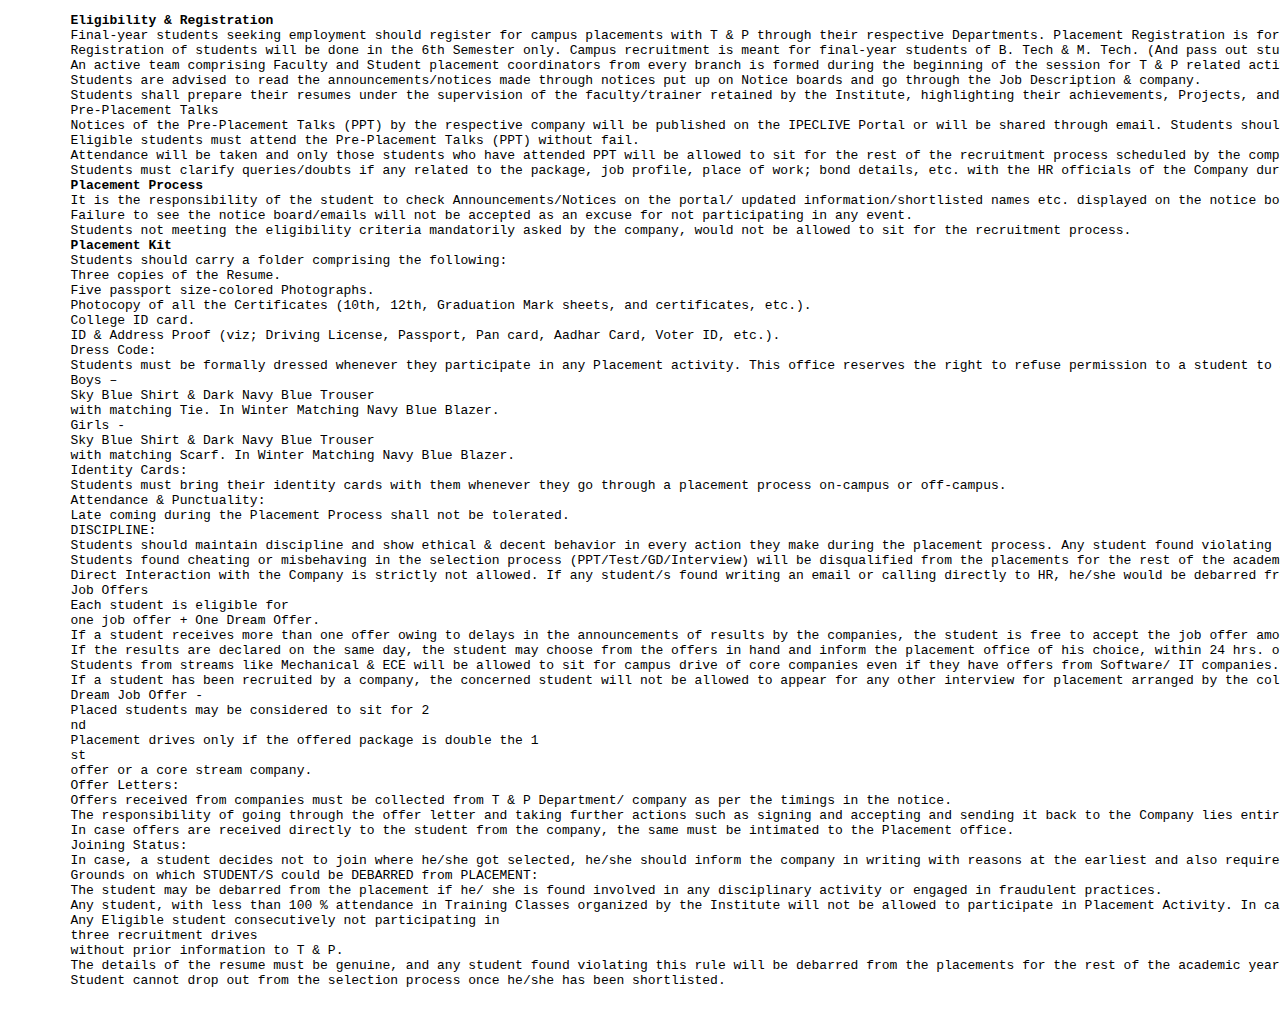
<file: hello4.html>
<!DOCTYPE html>
<html lang="en">
<head>
    <meta charset="UTF-8">
    <meta name="viewport" content="width=device-width, initial-scale=1.0">
    <title>Document</title>
   
</head>
<body>
    <pre id="five">
        <b>Eligibility & Registration</b>
        Final-year students seeking employment should register for campus placements with T & P through their respective Departments. Placement Registration is for Session 2023 – 2024.
        Registration of students will be done in the 6th Semester only. Campus recruitment is meant for final-year students of B. Tech & M. Tech. (And pass out students whenever an opportunity comes through).
        An active team comprising Faculty and Student placement coordinators from every branch is formed during the beginning of the session for T & P related activities.
        Students are advised to read the announcements/notices made through notices put up on Notice boards and go through the Job Description & company.
        Students shall prepare their resumes under the supervision of the faculty/trainer retained by the Institute, highlighting their achievements, Projects, and anything beyond the curriculum which enhances the employability of the students.
        Pre-Placement Talks
        Notices of the Pre-Placement Talks (PPT) by the respective company will be published on the IPECLIVE Portal or will be shared through email. Students should occupy the venue 15 minutes before the scheduled start of the PPT by the Company.
        Eligible students must attend the Pre-Placement Talks (PPT) without fail.
        Attendance will be taken and only those students who have attended PPT will be allowed to sit for the rest of the recruitment process scheduled by the company.
        Students must clarify queries/doubts if any related to the package, job profile, place of work; bond details, etc. with the HR officials of the Company during Pre-Placement Talks (PPT) only.
       <b> Placement Process</b>
        It is the responsibility of the student to check Announcements/Notices on the portal/ updated information/shortlisted names etc. displayed on the notice boards of Placement Office/Department Notice Boards. Students are expected to be on time as per the notification.
        Failure to see the notice board/emails will not be accepted as an excuse for not participating in any event.
        Students not meeting the eligibility criteria mandatorily asked by the company, would not be allowed to sit for the recruitment process.
       <b> Placement Kit</b>
        Students should carry a folder comprising the following:
        Three copies of the Resume.
        Five passport size-colored Photographs.
        Photocopy of all the Certificates (10th, 12th, Graduation Mark sheets, and certificates, etc.).
        College ID card.
        ID & Address Proof (viz; Driving License, Passport, Pan card, Aadhar Card, Voter ID, etc.).
        Dress Code:
        Students must be formally dressed whenever they participate in any Placement activity. This office reserves the right to refuse permission to a student to attend the same, if their attire is unsatisfactory.
        Boys –
        Sky Blue Shirt & Dark Navy Blue Trouser
        with matching Tie. In Winter Matching Navy Blue Blazer.
        Girls -
        Sky Blue Shirt & Dark Navy Blue Trouser
        with matching Scarf. In Winter Matching Navy Blue Blazer.
        Identity Cards:
        Students must bring their identity cards with them whenever they go through a placement process on-campus or off-campus.
        Attendance & Punctuality:
        Late coming during the Placement Process shall not be tolerated.
        DISCIPLINE:
        Students should maintain discipline and show ethical & decent behavior in every action they make during the placement process. Any student found violating the protocol set by the company or defaming the Institute’s name would be debarred from the placements for the rest of the academic year and it could lead to strict disciplinary action by the Institute.
        Students found cheating or misbehaving in the selection process (PPT/Test/GD/Interview) will be disqualified from the placements for the rest of the academic year.
        Direct Interaction with the Company is strictly not allowed. If any student/s found writing an email or calling directly to HR, he/she would be debarred from further placement activities.
        Job Offers
        Each student is eligible for
        one job offer + One Dream Offer.
        If a student receives more than one offer owing to delays in the announcements of results by the companies, the student is free to accept the job offer among the two.
        If the results are declared on the same day, the student may choose from the offers in hand and inform the placement office of his choice, within 24 hrs. of the announcement of the results.
        Students from streams like Mechanical & ECE will be allowed to sit for campus drive of core companies even if they have offers from Software/ IT companies.
        If a student has been recruited by a company, the concerned student will not be allowed to appear for any other interview for placement arranged by the college.
        Dream Job Offer -
        Placed students may be considered to sit for 2
        nd
        Placement drives only if the offered package is double the 1
        st
        offer or a core stream company.
        Offer Letters:
        Offers received from companies must be collected from T & P Department/ company as per the timings in the notice.
        The responsibility of going through the offer letter and taking further actions such as signing and accepting and sending it back to the Company lies entirely on the student.
        In case offers are received directly to the student from the company, the same must be intimated to the Placement office.
        Joining Status:
        In case, a student decides not to join where he/she got selected, he/she should inform the company in writing with reasons at the earliest and also required to submit a copy of that letter/mail to the Placement Office.
        Grounds on which STUDENT/S could be DEBARRED from PLACEMENT:
        The student may be debarred from the placement if he/ she is found involved in any disciplinary activity or engaged in fraudulent practices.
        Any student, with less than 100 % attendance in Training Classes organized by the Institute will not be allowed to participate in Placement Activity. In case of any emergency, he/she must inform the respective department.
        Any Eligible student consecutively not participating in
        three recruitment drives
        without prior information to T & P.
        The details of the resume must be genuine, and any student found violating this rule will be debarred from the placements for the rest of the academic year.
        Student cannot drop out from the selection process once he/she has been shortlisted.
        </pre>
</body>
</html>
</file>
